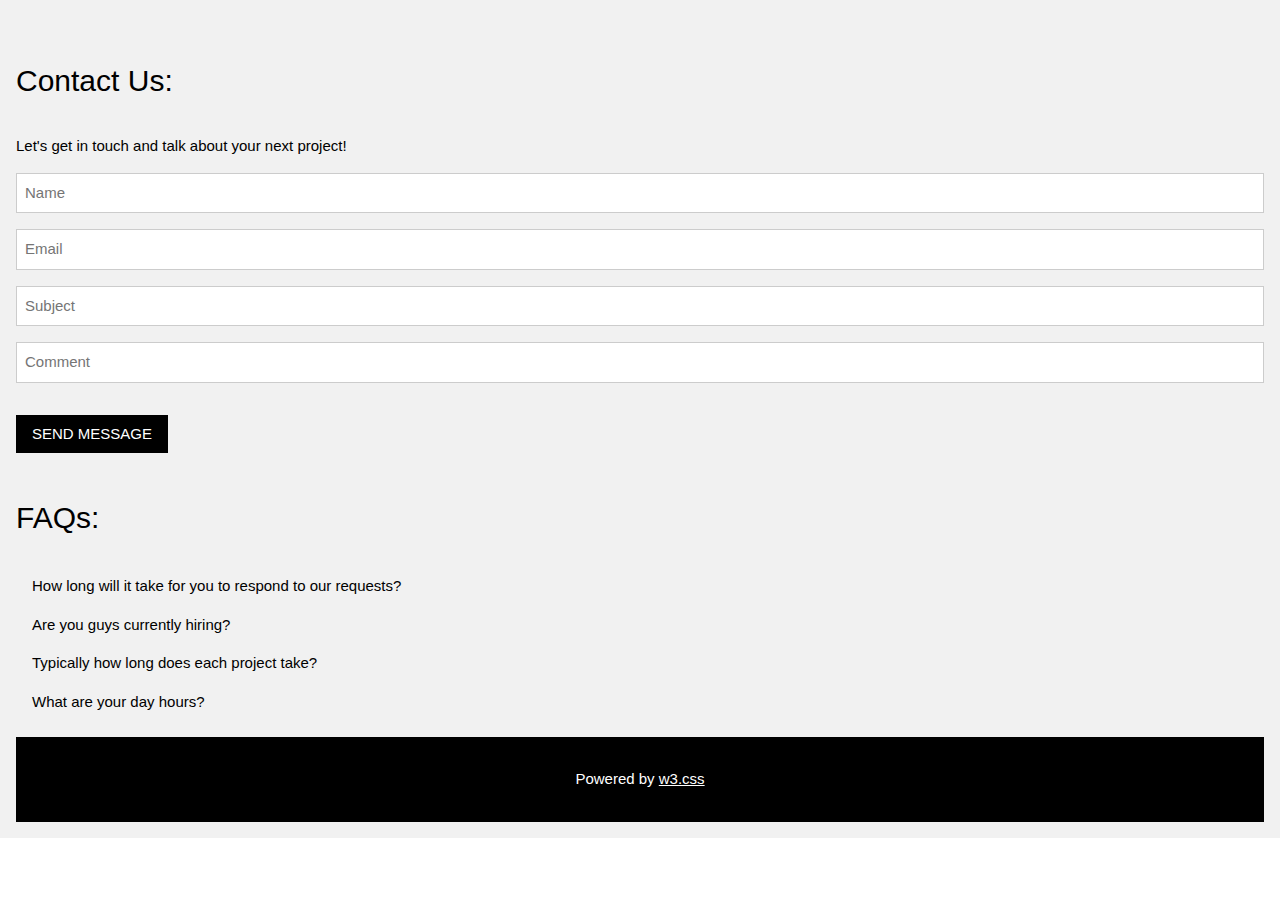
<file: contact.html>
<!DOCTYPE html>
<html lang="en">
<head>
    <meta charset="UTF-8">
    <meta http-equiv="X-UA-Compatible" content="IE=edge">
    <meta name="viewport" content="width=device-width, initial-scale=1.0">
    <title>Document</title>
</head>
<link rel="stylesheet" href="https://www.w3schools.com/w3css/4/w3.css">
<body>
    <!-- Contact Section -->
<div id="contact" class="w3-container w3-light-grey  w3-padding-top-32">

    <h2 class="w3-border-bottom w3-border-light-grey w3-padding-16">Contact Us:</h2>
    <p>Let's get in touch and talk about your next project!</p>
    
    <form action="/action_page.php" target="_blank">
    <input class="w3-input w3-border" type="text" placeholder="Name" required name="Name">
    <input class="w3-input w3-section w3-border" type="text" placeholder="Email" required name="Email">
    <input class="w3-input w3-section w3-border" type="text" placeholder="Subject" required name="Subject">
    <input class="w3-input w3-section w3-border" type="text" placeholder="Comment" required name="Comment">
    <button class="w3-button w3-black w3-section" type="submit">
    <i class="fa fa-paper-plane"></i> SEND MESSAGE
    </button>
    </form>
    <h2 class="w3-border-bottom w3-border-light-grey w3-padding-16">FAQs:</h2>
    
    <button onclick="myFunction('Demo1')" class="w3-button w3-block w3-left-align">
        How long will it take for you to respond to our requests?</button>
        
        <div id="Demo1" class="w3-container w3-hide">
          <p>Usually we respond to project requests in about 2 business days.</p>
        </div>
        
         <button onclick="myFunction('Demo1')" class="w3-button w3-block w3-left-align">
            Are you guys currently hiring?</button>
            
            <div id="Demo1" class="w3-container w3-hide">
              <p>Yes! We could always use the extra help here.</p>
            </div>
            
           
             <button onclick="myFunction('Demo1')" class="w3-button w3-block w3-left-align">
                Typically how long does each project take?</button>
                
                <div id="Demo1" class="w3-container w3-hide">
                  <p>Most projects usually take us around 4 months depending on the size of the build.</p>
                </div>
                
               
                 <button onclick="myFunction('Demo1')" class="w3-button w3-block w3-left-align">
                    What are your day hours?</button>
                    
                    <div id="Demo1" class="w3-container w3-hide">
                      <p>We work from about 7:00 am to 3:00 pm everyday besides the weekends.</p>
                    </div>
                    <script>
                        function myFunction(id) {
                          var x = document.getElementById(id);
                          if (x.className.indexOf("w3-show") == -1) {
                            x.className += " w3-show";
                          } else {
                            x.className = x.className.replace(" w3-show", "");
                          }
                        }
                        </script>
                   
    <footer class="w3-center w3-black w3-panel w3-padding-16">
    <p>Powered by <a href="https://www.w3schools.com/w3css/default.asp" title="W3.CSS" target="_blank" class="w3-hover-text-green">w3.css</a></p>
    </footer>
    </div>
    
    <!-- End page content -->
    </div>
    
</body>
</html>
</file>
